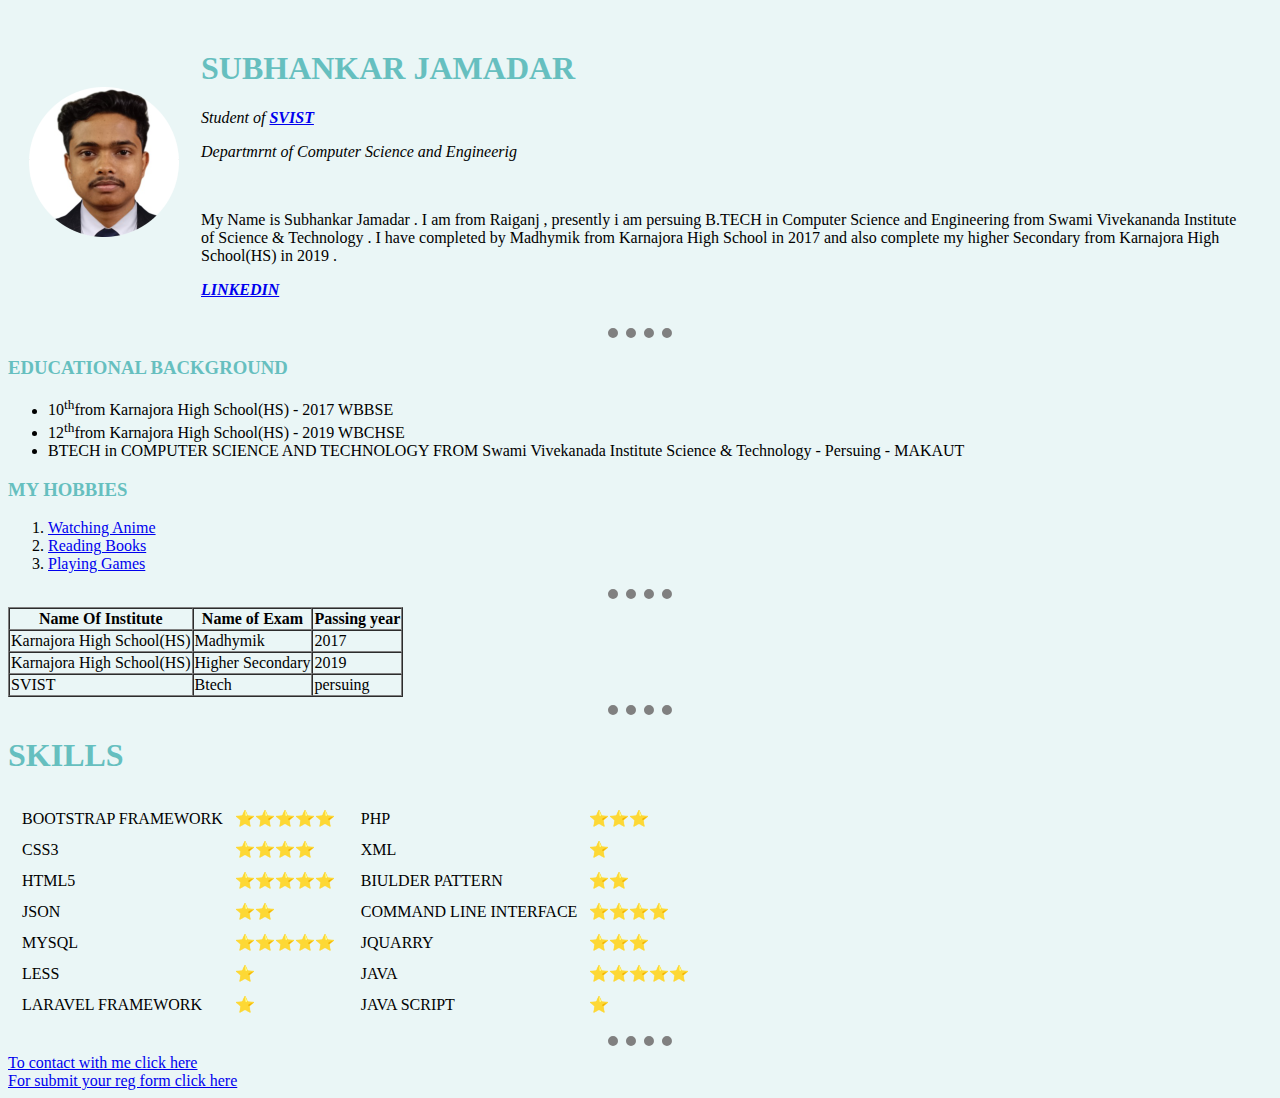
<file: index.html>
<!DOCTYPE html>
<html lang="en">
<head>
    <meta charset="UTF-8">
    <title>MY PERSONAL SITE</title>
    <link rel="stylesheet" href="style.css">
</head>
<body >
    <table cellspacing ="20">
        <tr>
        <td><img src="Subhankar.png" alt="Subhankar's Profile Photo"></td>
        <td><h1>SUBHANKAR JAMADAR</h1>
            
            <p><em>Student of <strong><a href="https://svist.org/">SVIST</a></strong></em></p>
            <p><em>Departmrnt of Computer Science and Engineerig</em></p> <br>
            <p>My Name is Subhankar Jamadar . I am from Raiganj , presently i am persuing B.TECH in Computer Science and Engineering from Swami Vivekananda Institute of Science & Technology . I have completed by Madhymik from Karnajora High School in 2017 and also complete my higher Secondary from Karnajora High School(HS) in 2019 .  </p>
            <a href="https://in.linkedin.com/in/subhankar-jamadar-974b4a206"><em><strong>LINKEDIN</strong></em></a> </td>
        </tr>
    </table>
    
 
 <hr>
 <h3>EDUCATIONAL BACKGROUND </h3>
 <ul>
    <li>10<sup>th</sup>from Karnajora High School(HS) - 2017 WBBSE</li>
    <li>12<sup>th</sup>from Karnajora High School(HS) - 2019 WBCHSE</li>
    <li>BTECH in COMPUTER SCIENCE AND TECHNOLOGY FROM Swami Vivekanada Institute Science & Technology - Persuing - MAKAUT</li>
 </ul> 
 <h3>MY HOBBIES</h3>
 <ol>
    <li><a href="https://zoro.to/">Watching Anime</a></li>
    <li><a href="https://openlibrary.org/">Reading Books</a></li>
    <li><a href="https://poki.com/">Playing Games</a></li>
 </ol>
 <hr>
 <table border="1px" cellspacing ="0">
    <thead>
            <tr>
                <th>Name Of Institute</th>
                <th>Name of Exam</th>
                <th>Passing year</th>
            </tr>
    </thead>
    <tbody>
        <tr>
            <td>Karnajora High School(HS)</td>
            <td>Madhymik</td>
            <td>2017</td>
        </tr>
        <tr>
            <td>Karnajora High School(HS)</td>
            <td>Higher Secondary</td>
            <td>2019</td>
        </tr>
        <tr>
            <td>SVIST</td>
            <td>Btech</td>
            <td>persuing</td>
        </tr>
    </tbody>
    <tfoot>

    </tfoot>
 </table>
 <hr>
 <h1>SKILLS</h1>
<table >
    <tr>
        <td>
            <table cellspacing="10">
            <tr>
                <td>BOOTSTRAP FRAMEWORK</td>
                <td>⭐⭐⭐⭐⭐</td>
            </tr>
            
            <tr>
                <td>CSS3</td>
                <td>⭐⭐⭐⭐</td>
            </tr >
            <tr>
                <td>HTML5</td>
                <td>⭐⭐⭐⭐⭐</td>
            </tr>
            <tr>
                <td>JSON</td>
                <td>⭐⭐</td>
            </tr>
            <tr>
                <td>MYSQL</td>
                <td>⭐⭐⭐⭐⭐</td>
            </tr>
            <tr>
                <td>LESS</td>
                <td>⭐</td>
            </tr>
            <tr>
                <td>LARAVEL FRAMEWORK</td>
                <td>⭐</td>
            </tr>
        </table>
        </td>
        <td>
            <table cellspacing="10">
            <tr>
                <td>PHP</td>
                <td>⭐⭐⭐</td>
            </tr>
            <tr>
                <td>XML</td>
                <td>⭐</td>
            </tr>
            <tr>
                <td>BIULDER PATTERN</td>
                <td>⭐⭐</td>
            </tr>
            <tr>
                <td>COMMAND LINE INTERFACE</td>
                <td>⭐⭐⭐⭐</td>
            </tr>
            <tr>
                <td>JQUARRY</td>
                <td>⭐⭐⭐</td>
            </tr>
            <tr>
                <td>JAVA</td>
                <td>⭐⭐⭐⭐⭐</td>
            </tr>
            <tr>
                <td>JAVA SCRIPT</td>
                <td>⭐</td>
            </tr>
            </table>
        </td>
    </tr>
</table>
    <tr> 
</table>
 <hr>
<a href="contact.html">To contact with me click here</a><br>
<a href="input.html">For submit your reg form click here</a>
</body>
</html>
</file>
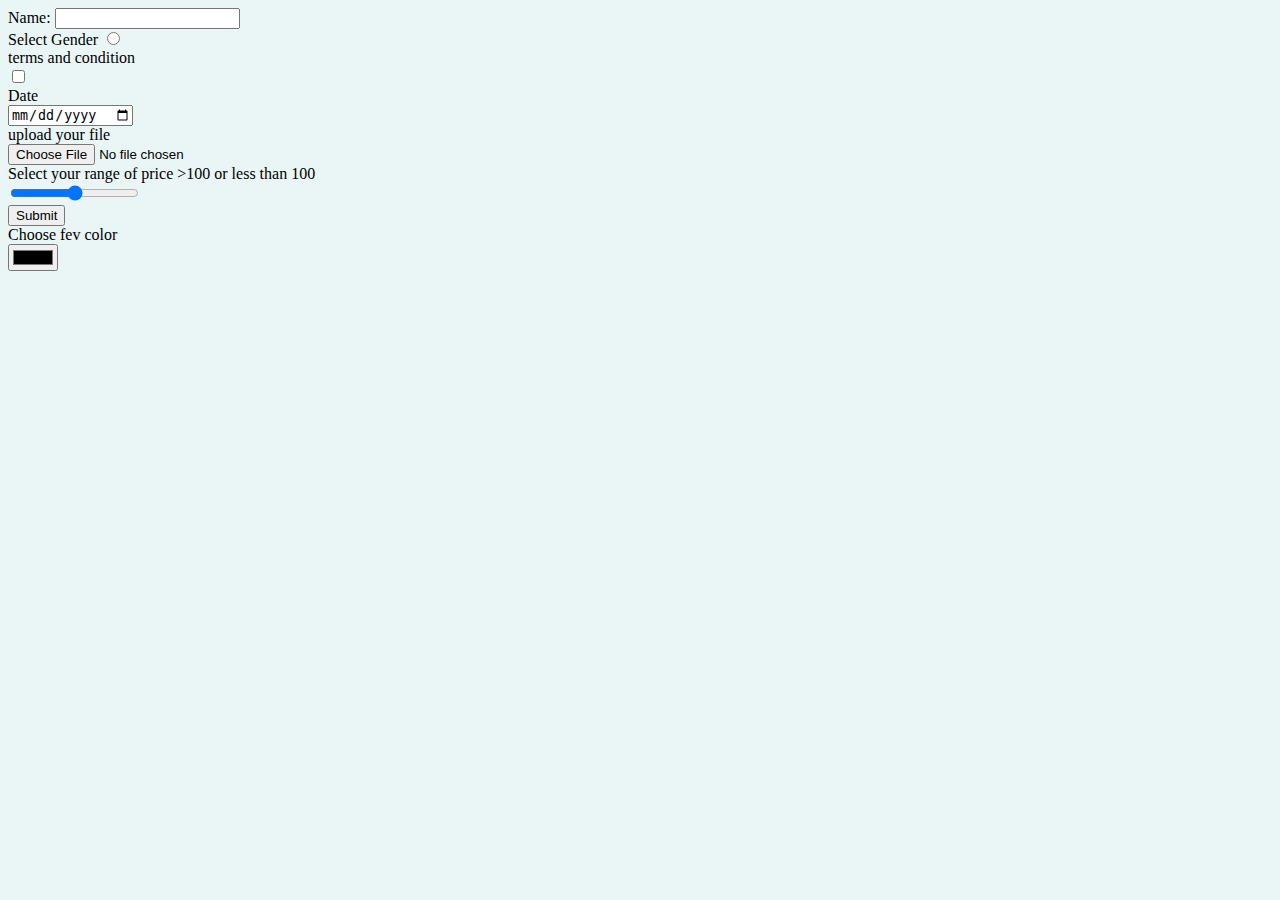
<file: input.html>
<!DOCTYPE html>
<html lang="en">
<head>
    <meta charset="UTF-8">
    <meta http-equiv="X-UA-Compatible" content="IE=edge">
    <meta name="viewport" content="width=device-width, initial-scale=1.0">
    <title>Form</title>
    <link rel="stylesheet" href="style.css">
</head>
<body>
    <form>
        <label >Name:</label>
        <input type="text"><br>
        <label >Select Gender</label>
        <input type="radio"><br>
        <label >terms and condition</label><br>
        <input type="checkbox"><br>
        <label >Date</label><br>
        <input type="date"><br>
        <label >upload your file</label><br>
        <input type="file"><br>
        <label >Select your range of price >100 or less than 100</label><br>
        <input type="range"><br>
        <input type="Submit"><br>
        <label >Choose fev color</label><br>
        <input type="color"><br>
    </form>
</body>
</html>
</file>
<file: style.css>
body {
    background-color:#EAF6F6;;
}
hr {
    border-style: dotted none none;
    border-color: gray;
    border-width: 10px;
    height: 0px;
    width: 5%;
    
}
h1 {
    color:#66BFBF;
    font-family: "Lucida Handwriting", "CBrush Script MT", Cursive;
}
h3 {
    color:#66BFBF;
    font-family: cursive;
}
</file>
